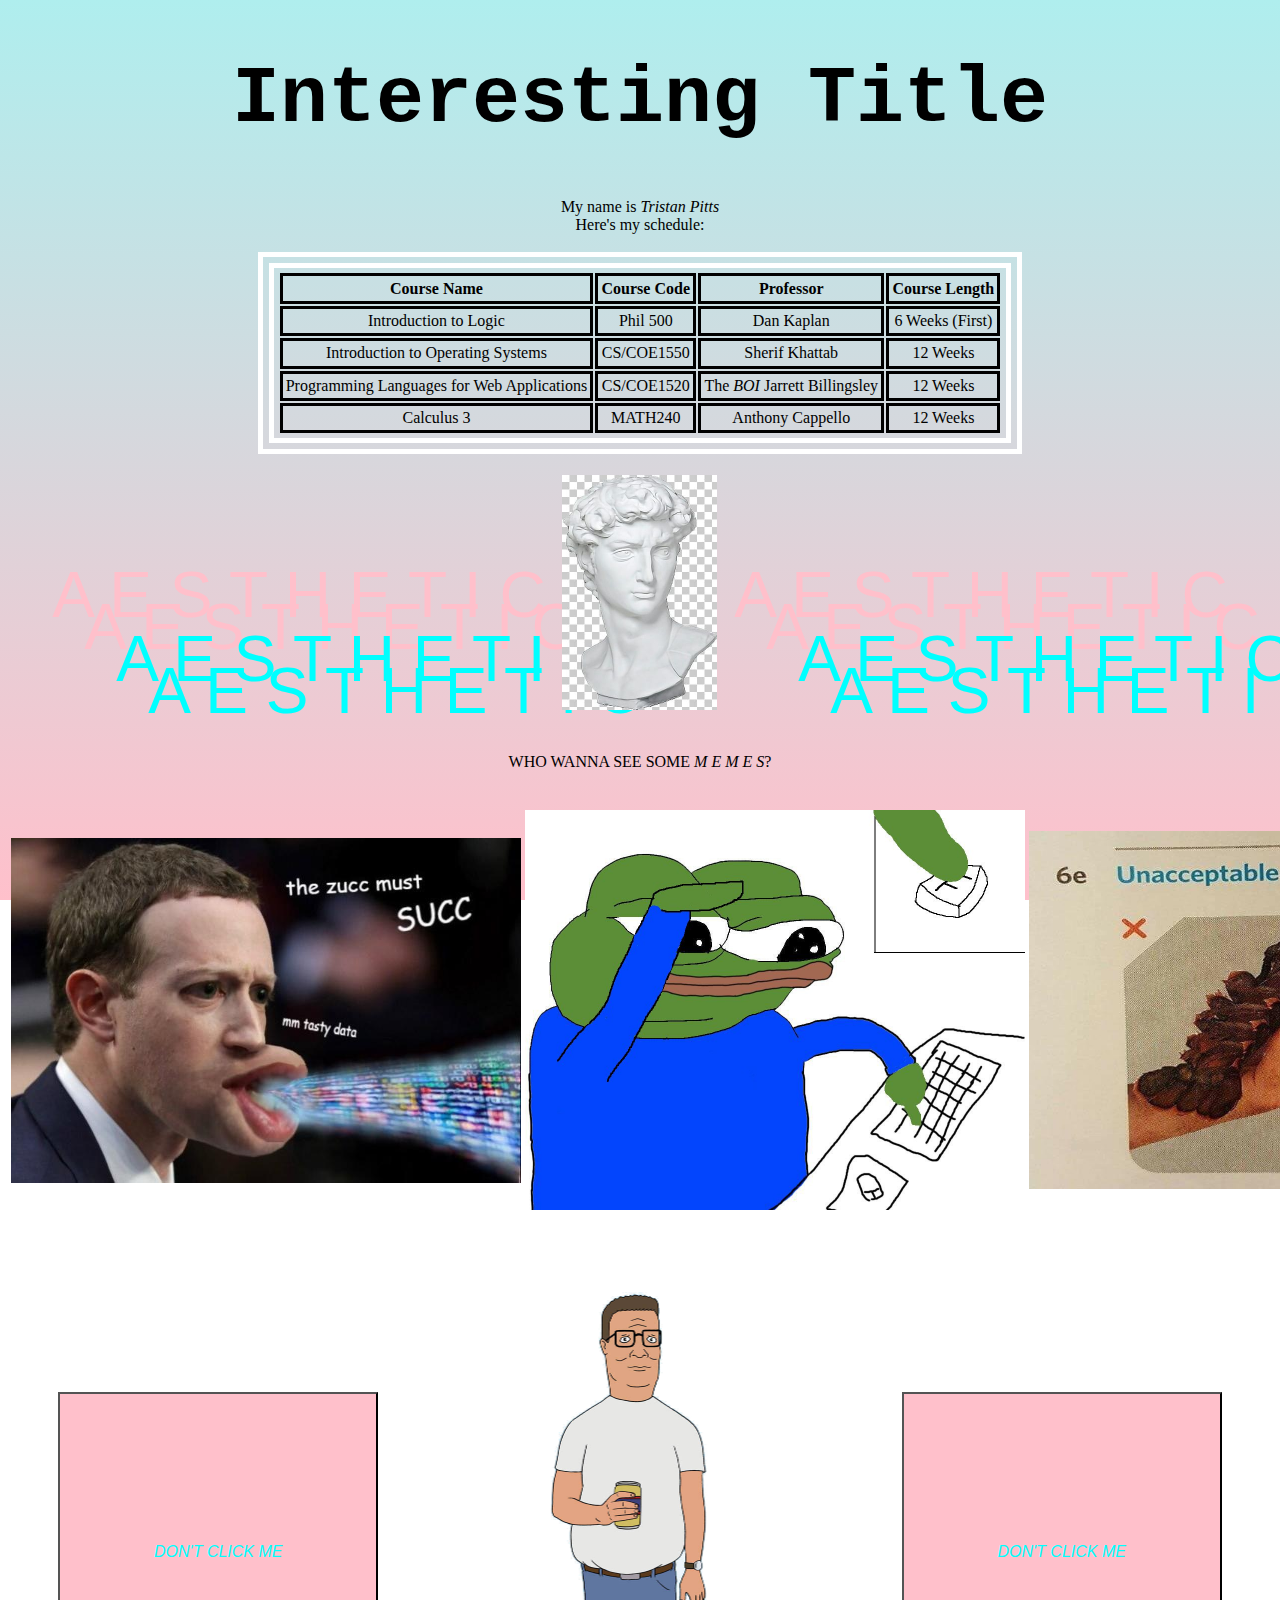
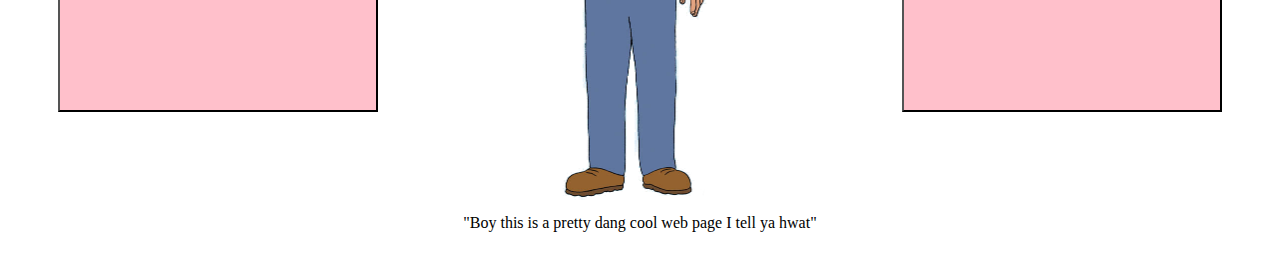
<file: proj1-tristanpitts/index.html>
<!DOCTYPE html>
<html lang="en" dir="ltr">
<link rel="stylesheet" href="style.css">
<script src="script.js" type="text/javascript"></script>
  <head>
    <meta charset="utf-8">
    <title>Tristan Pitts</title>
  </head>
  <body>
    <h1 class="big-title">Interesting Title</h1>
    <p>
    <center>
    My name is <i> Tristan Pitts </i>
    <br>
    Here's my schedule:
    <br>
    <br>

    <table class="classtable">
      <tr>
        <td class="row-heading">Course Name</td>
        <td class="row-heading">Course Code</td>
        <td class="row-heading">Professor</td>
        <td class="row-heading">Course Length</td>
      </tr>
      <tr>
        <td>Introduction to Logic</td>
        <td>Phil 500</td>
        <td>Dan Kaplan</td>
        <td>6 Weeks (First)</td>
      </tr>
      <tr>
        <td>Introduction to Operating Systems</td>
        <td>CS/COE1550</td>
        <td>Sherif Khattab</td>
        <td>12 Weeks</td>
      </tr>
      <tr>
        <td>Programming Languages for Web Applications</td>
        <td>CS/COE1520</td>
        <td>The <font class="meme">BOI</font> Jarrett Billingsley</td>
        <td>12 Weeks</td>
      </tr>
      <tr>
        <td>Calculus 3</td>
        <td>MATH240</td>
        <td>Anthony Cappello</td>
        <td>12 Weeks</td>
      </tr>
      </table>
    </center>

    <br>

    <center>
      <table class="imgtable">
      <tr>
        <td><font class="aesthetic"> A E S T H E T I C </font></td>
        <td> <a href="https://www.youtube.com/watch?v=bAgmGZ9iQ2Y" target="_blank"><img id="art" src="art.jpg" alt="art" height=235 width=155></a></td>
        <td><font class="aesthetic"> A E S T H E T I C </font></td>
      </tr>
      </table>
    </center>

    <br>
    <br>

    <center>
      <font>
        WHO WANNA SEE SOME <font class="meme"> M  E  M  E  S</font>?
      </font>
    </center>

    <br>
    <br>

    <center>
      <table class="imgtable">
        <tr>
          <td> <a href="https://www.youtube.com/watch?v=H34QpoJsmrw" target="_blank"> <img src="zucc.jpg" alt="zucc" height=345 width=510> </a> </td>
          <td> <img src="f.jpg" alt="f" id="f" width=500 height="400"> </td>
          <td> <img src="lobster.jpg" alt="lobster" width=540 height=358> </td>
        </tr>
      </table>
    </center>


    <br>
    <br>
    <center>
      <table class="imgtable">
        <tr>
          <td> <button id="button1" class="button" onclick="noClick1()" width=20em>DON'T CLICK ME</button></td>
          <td>
            <figure id="hank">
              <a href="https://www.youtube.com/watch?v=ZXVhOPiM4mk" target="_blank">
                <img src="hank.jpg" alt="hank" width="361" height="538">
              </a>
              <figcaption>"Boy this is a pretty dang cool web page I tell ya hwat"</figcaption>
            </figure>
          </td>
          <td><button id="button2" class="button" width=20em onclick="noClick2()">DON'T CLICK ME</button></td>
        </tr>
      </table>
    </center>
  </body>
</html>
</file>
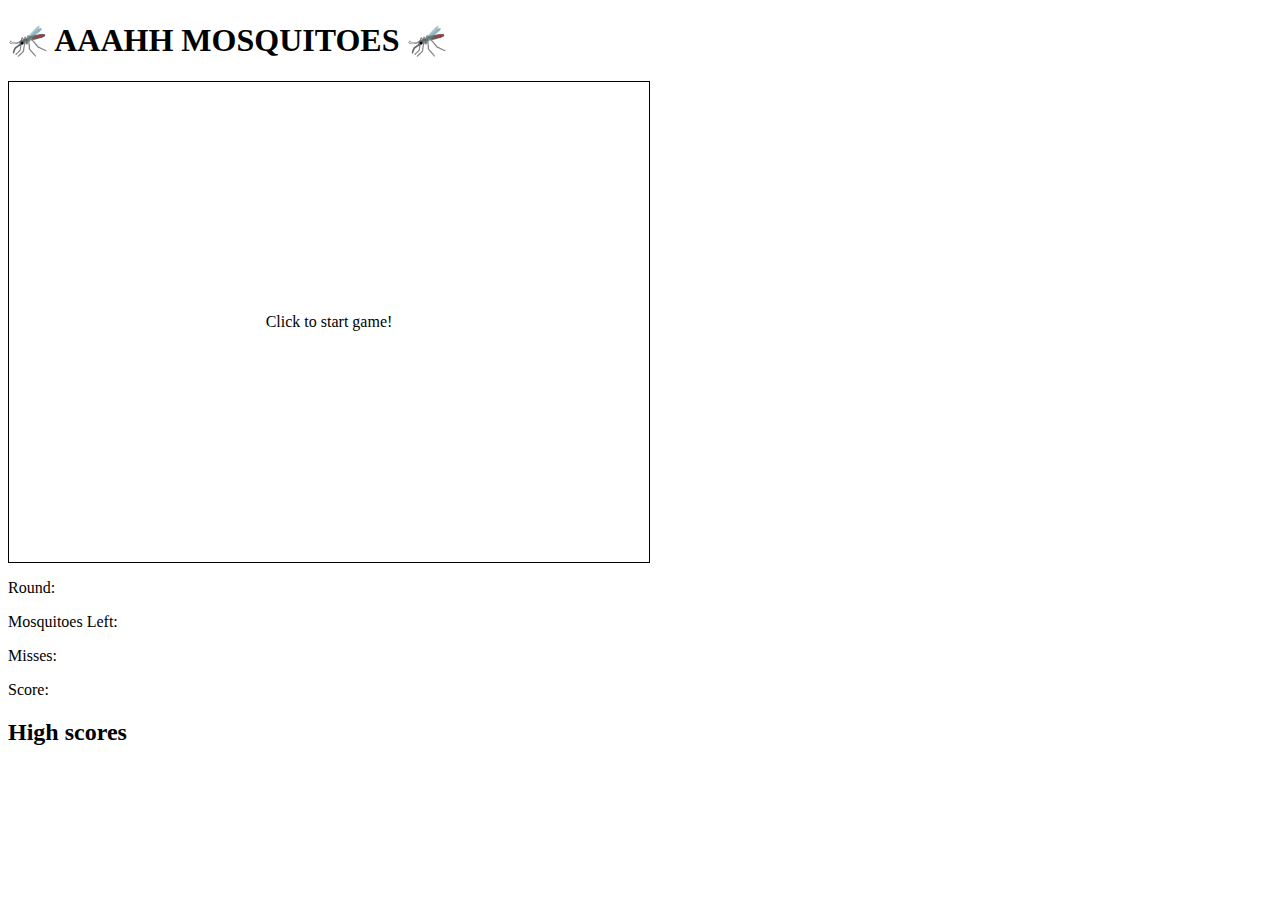
<file: proj2-tristanpitts/index.html>
<!DOCTYPE html>
<html>
<head>
	<meta charset="utf-8">
	<title>Mosquito Swatter!</title>
	<link rel="stylesheet" href="style.css">
	<script src="script.js"></script>
</head>
<body lang="en">
	<h1>🦟 AAAHH MOSQUITOES 🦟</h1>

	<!-- the area where the game will take place. -->
	<div id="playfield">
		<div id="gameMessage">
			Click to start game!
		</div>
	</div>

	<!-- displays for game information. -->
	<p>Round: <span id="roundDisplay"></span></p>
	<p>Mosquitoes Left: <span id="mosquitoDisplay"></span></p>
	<p>Misses: <span id="missesDisplay"></span></p>
	<p>Score: <span id="scoreDisplay"></span></p>

	<!-- high score display. -->
	<h2>High scores</h2>
	<ol id="highScores"></ol>
</body>
</html>
</file>
<file: proj1-tristanpitts/style.css>
body{
background: linear-gradient(paleturquoise, pink) fixed;
}

.big-title{
  font-size: 5em;
  font-family: "Courier New", Courier, monospace;
  text-align: center;
  animation-name:breathe;
  animation-duration:5s;
  animation-iteration-count:infinite;
}

.row-heading {
  font-weight: bold;
}

.classtable{
  border: 1em;
  border-style: groove;
  border-style: double;
  border-color: white;
  padding: 0.2em;
}

.classtable td{
  padding: 0.2em;
  text-align: center;
  border: solid;
}

.meme{
  font-style: italic;
  animation-name:meme;
  animation-duration:1s;
  animation-iteration-count:infinite;
}

.imgtable{
  width: 95%;
  border-width: 0
  text-align: center;
  align-items: center;
}

.aesthetic{
  font-size: 4em;
  font-family: Century Gothic,CenturyGothic,AppleGothic,sans-serif;
  color: pink;
  text-shadow: 1.5em 1.5em aqua, 1em 1em aqua, 0.5em 0.5em pink;
}

.imgtable td{
  text-align: center;
  align-items: center;
  align-content: center;
}

button{
  width: 20em;
  height: 20em;
  color: aqua;
  background-color: pink;
  font-size: 1em;
  font-style: oblique;
}

/* modified code from stack overflow for the meme animation*/
 @keyframes meme{
   0%{color:#ff0000}
   20%{color:#00ff00}
   40%{color:#ffff00}
   60%{color:#0000ff}
   80%{color:#00ffff}
   100%{color:#ff0000}
}

@keyframes breathe{
  0%{color:black}
  0%{text-shadow: 0.1em 0.1em 0em grey, 0.2em 0.2em 0em white}
  50%{color:grey}
  50%{text-shadow: none}
  100%{text-shadow: 0.1em 0.1em 0em grey, 0.2em 0.2em 0em white}
}
</file>
<file: proj2-tristanpitts/style.css>
* {
	box-sizing: border-box;
}

#playfield {
	/****** DON'T CHANGE THESE. *****/
	/**/ box-sizing: content-box; /**/
	/**/ width: 640px;            /**/
	/**/ height: 480px;           /**/
	/********************************/

	/* you can change this if you want :B */
	border: 1px solid black;

	/* anything at the edges will be cut off instead of going out of the box. */
	overflow: hidden;

	/* makes the cursor a hand... for SLAPPING MOSQUITOES */
	cursor: grab;

	/* makes it possible to position child elements absolutely */
	position: relative;
}

#gameMessage {
	/* wanna center things perfectly? do this. ;) */
	width: 100%;
	height: 100%;
	display: flex;
	align-items: center;
	justify-content: center;
}
</file>
